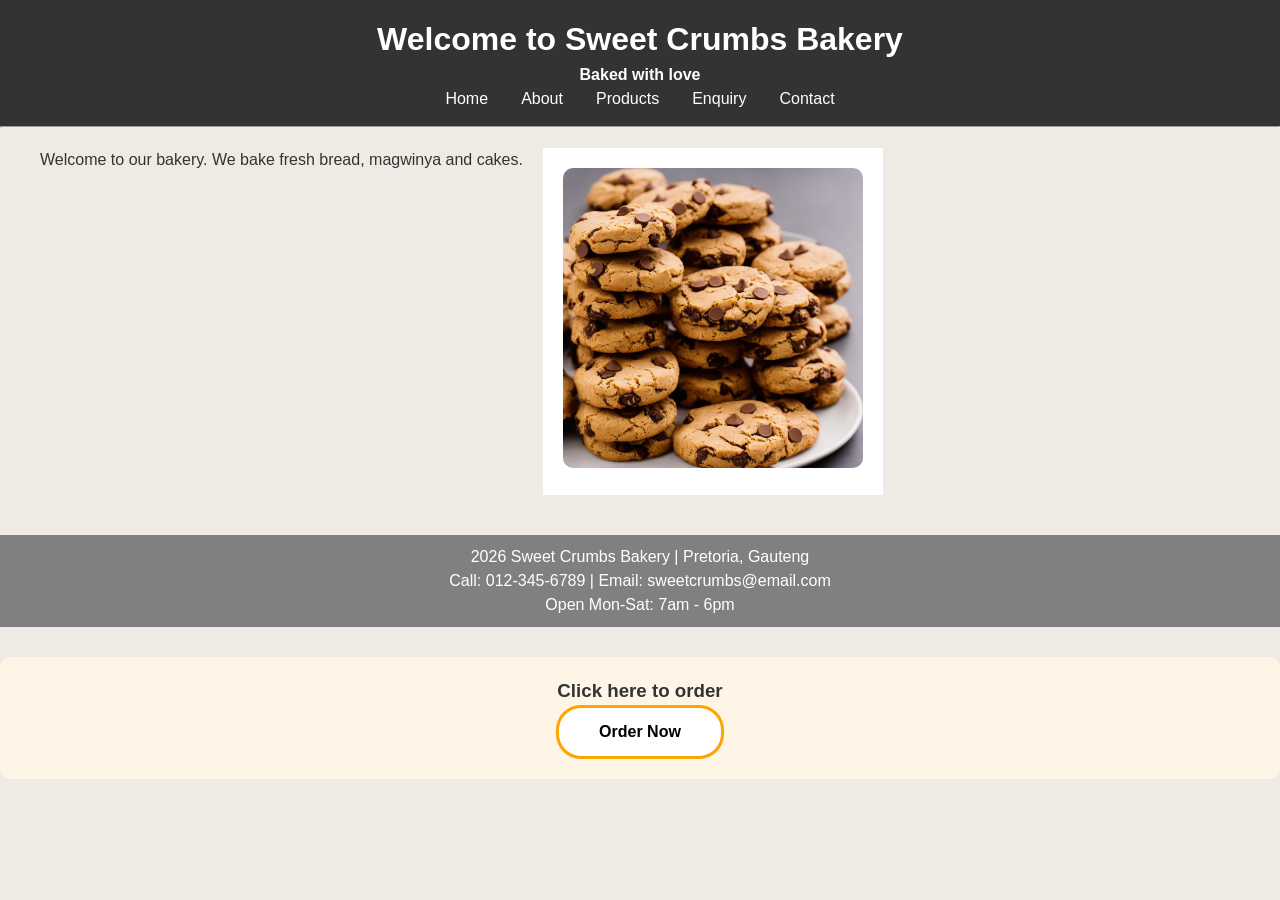
<file: index.html>
<!DOCTYPE html>
<html lang="en">
<head>
 <meta name="description" content="Sweet Crumbs Bakery in Church Square Pretoria - fresh custom cakes, 
  cupcakes, delivery in Pretoria. Open 8am-6pm Mon-Sat.">
<meta name="keywords" content="bakery Pretoria, cakes Church Square, Sweet Crumbs, cupcakes Pretoria">
<meta name="viewport" content="width=device-width, initial-scale=1.0">
    <meta charset="UTF-8">
    <title>Sweet Crumbs Bakery | Pretoria</title>
    <link rel="stylesheet" href="css/style.css">
</head>
<body>

    <header>
        <h1 style="color: white;">Welcome to Sweet Crumbs Bakery</h1>
        <p><b>Baked with love</b></p>

        <nav>
            <a href="index.html">Home</a> | 
            <a href="aboutus.html">About</a> |  
            <a href="products.html">Products</a> | 
            <a href="enquiry.html">Enquiry</a> | 
            <a href="contact.html">Contact</a>
        </nav>
    </header>
    <hr>

    <main>
        <p>Welcome to our bakery. We bake fresh bread, magwinya and cakes.</p>
     <section style="text-align:center; padding:20px;">
  <img src="images/bis.jpg" alt=" " style="max-width:300px; border-radius:10px;">
</section>
    </main>

    <footer>
        <p>2026 Sweet Crumbs Bakery | Pretoria, Gauteng</p>
        <p>Call: 012-345-6789 | Email: sweetcrumbs@email.com</p>
        <p>Open Mon-Sat: 7am - 6pm</p>
    </footer>

<div style="text-align:center; margin:30px 0; padding:20px; background:#fff5e6; border-radius:10px;">
  <h3>Click here to order</h3>
  <button id="orderBtn" onmouseover="orangeColor()" onmouseout="whiteColor()" 
   onclick="window.location.href='enquiry.html'" style="padding:15px 40px; background-color:white; border:3px solid orange; 
   border-radius:25px; cursor:pointer; font-weight:bold; font-size:16px;">
    Order Now
  </button>
</div>

<script src="js/script.js"></script>
</body>
</html>
</file>
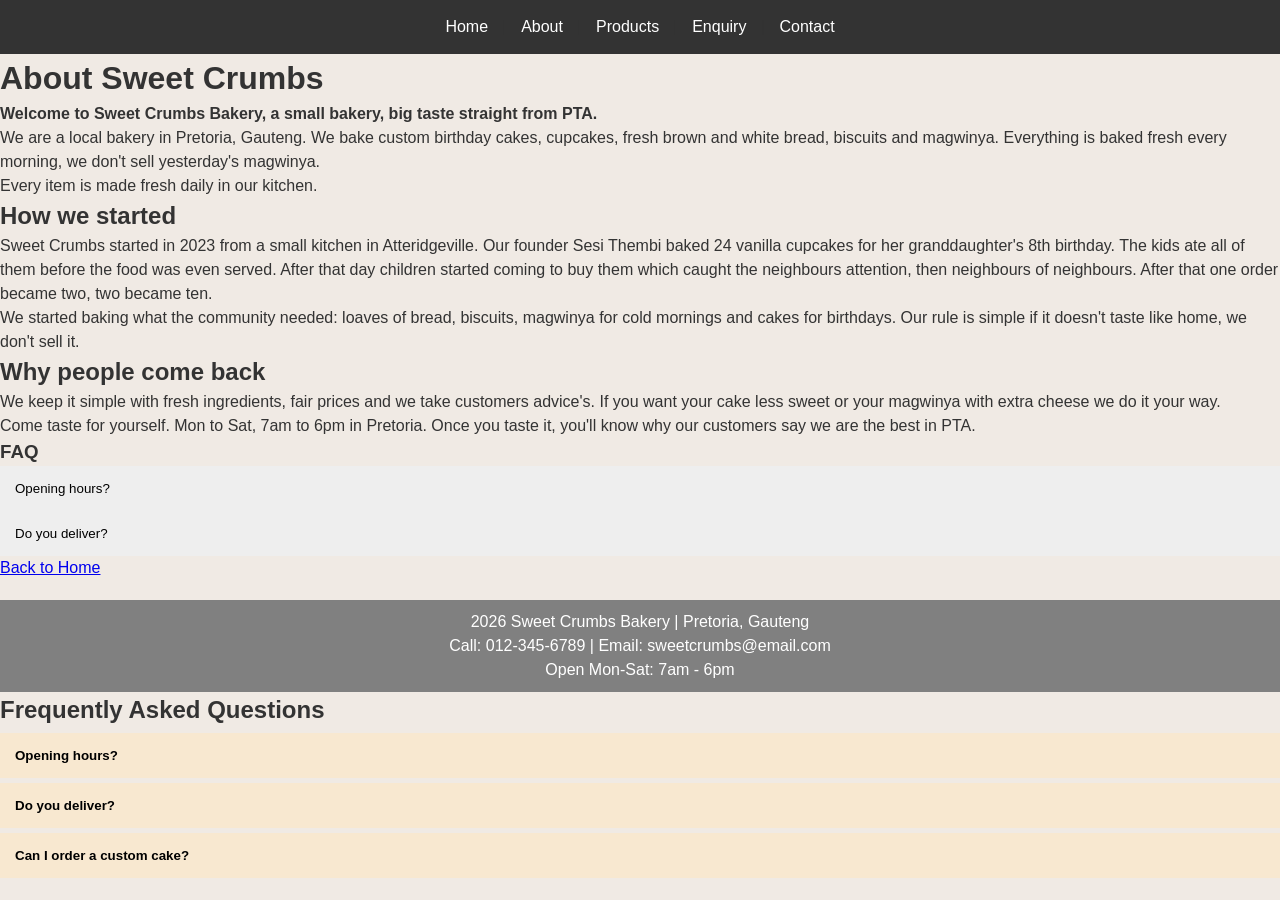
<file: aboutus.html>
<!DOCTYPE html>
<html lang="en">
<head>
<meta charset="UTF-8">
      <title>Sweet Crumbs Bakery | Pretoria</title>
      <link rel="stylesheet" href="css/style.css">
<meta name="description" content="Sweet Crumbs Bakery in Church Square Pretoria - fresh custom cakes,
      cupcakes, delivery in Pretoria. Open 8am-6pm Mon-Sat.">
<meta name="keywords" content="bakery Pretoria, cakes Church Square, Sweet Crumbs, cupcakes Pretoria">
<meta name="viewport" content="width=device-width, initial-scale=1.0">
</head>
<body>
<header>
<nav>
      <a href="index.html">Home</a> | 
      <a href="aboutus.html">About</a> | 
      <a href="products.html">Products</a> |
      <a href="enquiry.html">Enquiry</a> | 
      <a href="contact.html">Contact</a>
</nav>
</header>
    <h1>About Sweet Crumbs</h1>
    <p><b> Welcome to Sweet Crumbs Bakery, a small bakery, big taste straight from PTA.</b></p>
        
     <p>We are a local bakery in Pretoria, Gauteng. We bake custom birthday cakes,
          cupcakes, fresh brown and white bread, biscuits and magwinya. 
          Everything is baked fresh every morning, we don't sell yesterday's magwinya.</p>
      <P> Every item is made fresh daily in our kitchen.</p>
     
<h2>How we started</h2>

<p>Sweet Crumbs started in 2023 from a small kitchen in Atteridgeville. 
     Our founder Sesi Thembi baked 24 vanilla cupcakes for her granddaughter's 8th birthday.
     The kids ate all of them before the food was even served. After that day children started coming to buy them which caught
     the neighbours attention,
     then neighbours of neighbours. After that one order became two, two became ten.</p>

<p>We started baking what the community needed:
     loaves of bread, biscuits, magwinya for cold mornings and cakes for birthdays.
     Our rule is simple if it doesn't taste like home, we don't sell it.</p>
     
     <h2>Why people come back</h2>
<p>We keep it simple with fresh ingredients, fair prices and we take customers advice's.
     If you want your cake less sweet or your magwinya with extra cheese we do it your way.</p>
     
     <p>Come taste for yourself. Mon to Sat, 7am to 6pm in Pretoria.
          Once you taste it, you'll know why our customers say we are the best in PTA.</p>
      
<h3>FAQ</h3>
<button class="accordion">Opening hours?</button>
<div class="panel">
  <p>We are open 8am - 6pm Monday to Saturday.</p>
</div>
<button class="accordion">Do you deliver?</button>
<div class="panel">
  <p>Yes, we deliver in Mbombela area.</p>
</div>

  <a href="index.html">Back to Home</a>
      
<footer>
    <p>2026 Sweet Crumbs Bakery | Pretoria, Gauteng</p>
    <p>Call: 012-345-6789 | Email: sweetcrumbs@email.com</p>
    <p>Open Mon-Sat: 7am - 6pm</p>
</footer>

      <h2>Frequently Asked Questions</h2>
<button class="accordion" style="background-color:#f8e8d0; cursor:pointer; padding:15px; 
      width:100%; border:none; text-align:left; font-weight:bold; margin-top:5px;">Opening hours?</button>
<div class="panel" style="display:none; padding:10px; background:#fff5e6; border:1px solid #f8e8d0;">
  <p>Monday to Saturday: 8am - 6pm</p>
</div>
<button class="accordion" style="background-color:#f8e8d0; cursor:pointer; padding:15px; 
      width:100%; border:none; text-align:left; font-weight:bold; margin-top:5px;">Do you deliver?</button>
<div class="panel" style="display:none; padding:10px; background:#fff5e6; border:1px solid #f8e8d0;">
  <p>Yes but we do local deliveries.</p>
</div>

<button class="accordion" style="background-color:#f8e8d0; cursor:pointer; padding:15px; width:100%; border:none; text-align:left; 
      font-weight:bold; margin-top:5px;">Can I order a custom cake?</button>
<div class="panel" style="display:none; padding:10px; background:#fff5e6; border:1px solid #f8e8d0;">
  <p>Yes, use our enquiry form to order custom cakes.</p>
</div>
      <script src="js/script.js"></script>
</body>
</html>
</file>
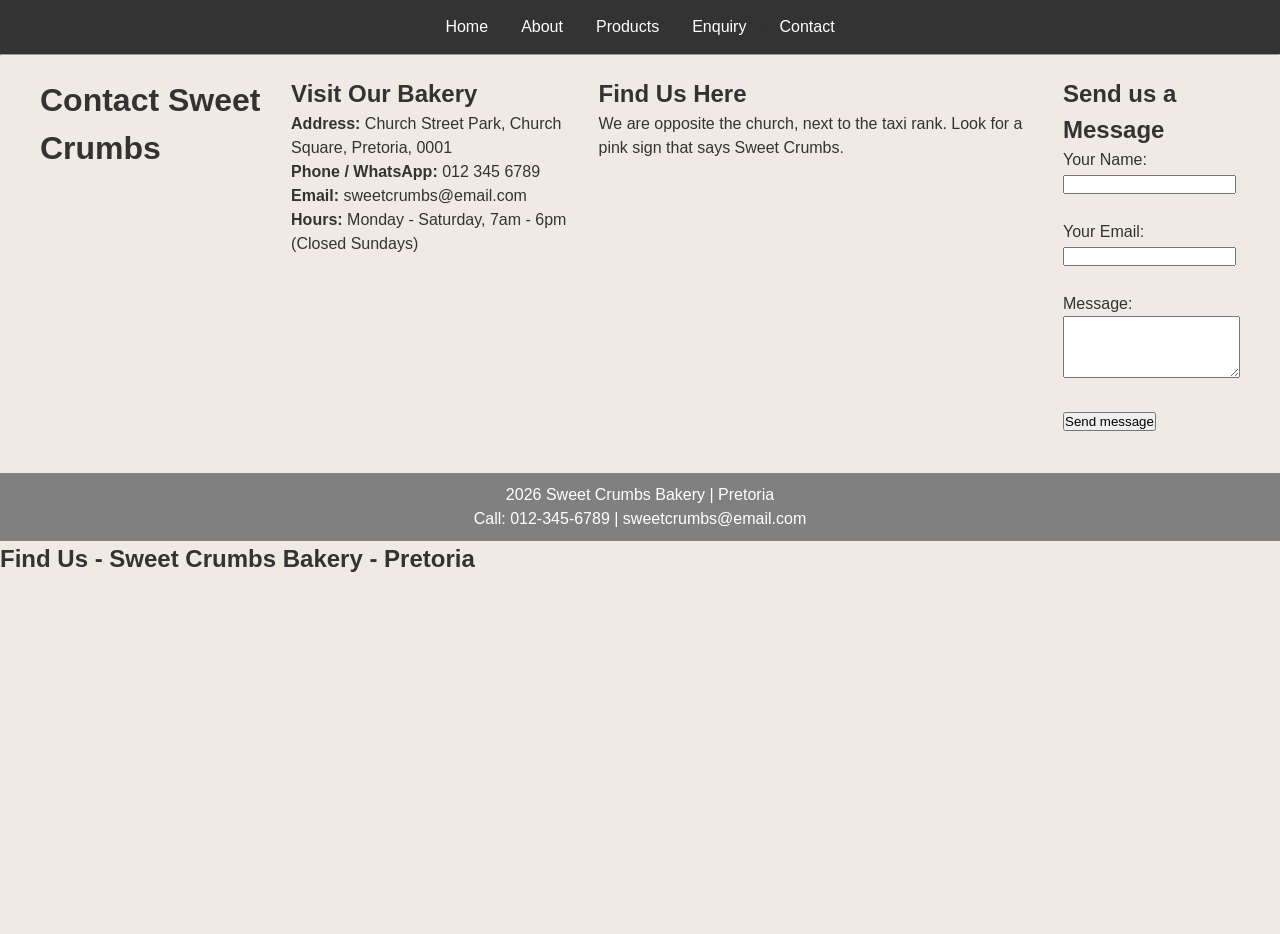
<file: contact.html>
<!DOCTYPE html>
<html lang="en">
<head>
    <meta name="description" content="Sweet Crumbs Bakery in Church Square Pretoria - fresh custom cakes, cupcakes, 
        delivery in Pretoria. Open 8am-6pm Mon-Sat.">
<meta name="keywords" content="bakery Pretoria, cakes Church Square, Sweet Crumbs, cupcakes Pretoria">
<meta name="viewport" content="width=device-width, initial-scale=1.0">
    <meta charset="UTF-8">
    <title>Contact Us - Sweet Crumbs Bakery Pretoria</title>
    <link rel="stylesheet" href="css/style.css">
</head>
    <script src="js/script.js"></script>
</body>
<body>
    
    <header>
        <nav>
            <a href="index.html">Home</a> | 
            <a href="aboutus.html">About</a> | 
            <a href="products.html">Products</a> |
            <a href="enquiry.html">Enquiry</a> | 
            <a href="contact.html">Contact</a>
        </nav>
    </header>
    <hr>

    <main>
        <h1>Contact Sweet Crumbs</h1>
        
        <div>
            <h2>Visit Our Bakery</h2>
            <p><b>Address:</b> Church Street Park, Church Square, Pretoria, 0001</p>
            <p><b>Phone / WhatsApp:</b> 012 345 6789</p>
            <p><b>Email:</b> sweetcrumbs@email.com</p>
            <p><b>Hours:</b> Monday - Saturday, 7am - 6pm (Closed Sundays)</p>
        </div>

        <div>
            <h2>Find Us Here</h2>
            <p>We are opposite the church, next to the taxi rank. Look for a pink sign that says Sweet Crumbs.</p>
        </div>

        <div>
            <h2>Send us a Message</h2>
            <form>
                <label>Your Name:</label><br>
                <input type="text" required><br><br>
                <label>Your Email:</label><br>
                <input type="email" required><br><br>
                <label>Message:</label><br>
                 <textarea rows="4" required></textarea><br><br>
                <button type="submit">Send message</button>
            </form>
        </div>
    </main>

    <footer>
        <p>2026 Sweet Crumbs Bakery | Pretoria</p>
        <p>Call: 012-345-6789 | sweetcrumbs@email.com</p>
    </footer>
    <h2>Find Us - Sweet Crumbs Bakery - Pretoria</h2>
<iframe src="https://maps.google.com/maps?q=Church%20Square%20Pretoria&t=&z=16&ie=UTF8&iwloc=&output=embed" 
    width="100%" height="350" style="border:0; border-radius:10px;" allowfullscreen="" loading="lazy"></iframe>
<script src="js/script.js"></script>
</body>
</html>
</file>
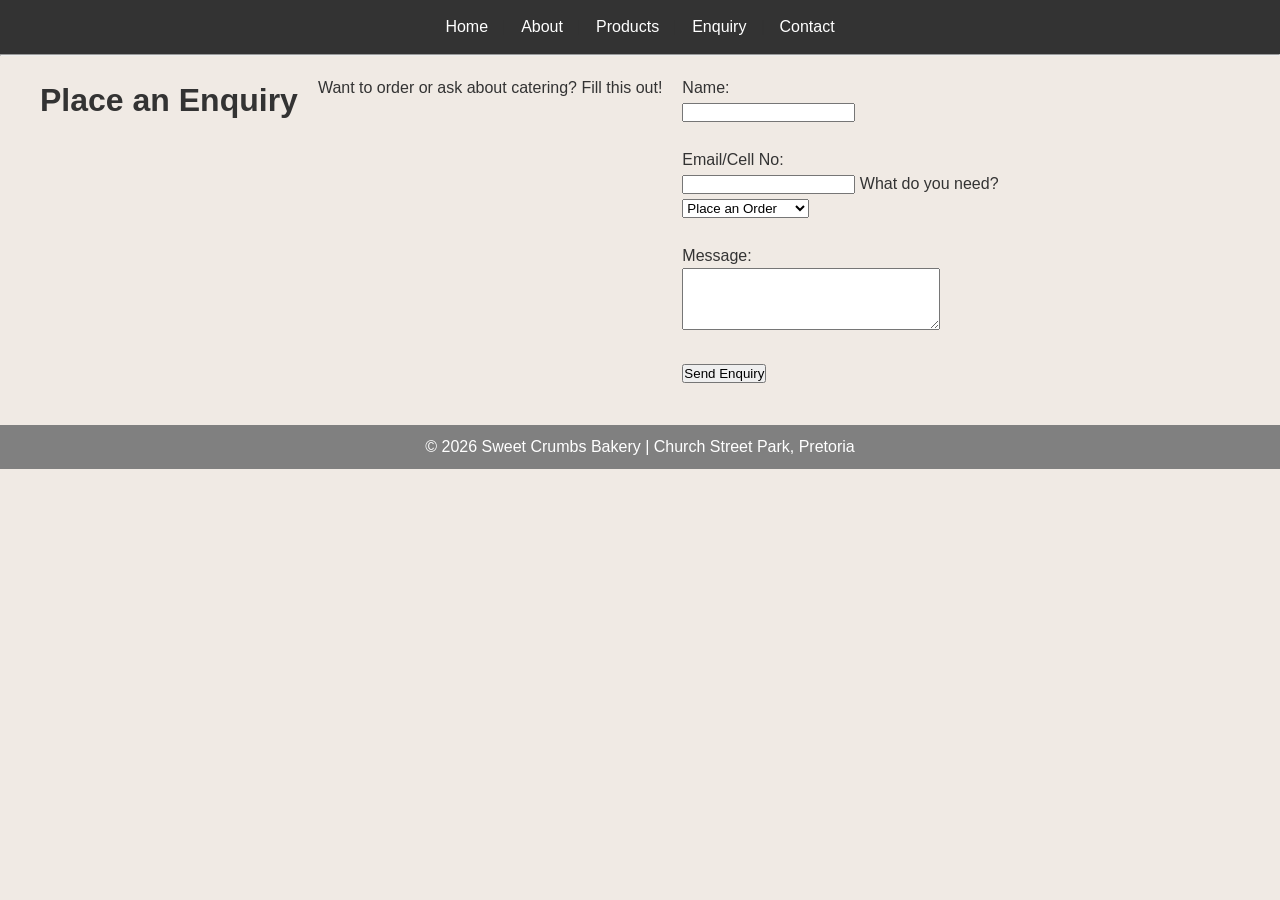
<file: enquiry.html>
<!DOCTYPE html>
<html lang="en">
<head>
    <meta charset="UTF-8">
    <title>Enquiry - Sweet Crumbs</title>
    <link rel="stylesheet" href="css/style.css">
    <meta name="description" content="Sweet Crumbs Bakery in Church Square Pretoria - fresh custom cakes, 
        cupcakes, delivery in Pretoria. Open 8am-6pm Mon-Sat.">
<meta name="keywords" content="bakery Pretoria, cakes Church Square, Sweet Crumbs, cupcakes Pretoria">
<meta name="viewport" content="width=device-width, initial-scale=1.0">
</head>
<body>
<header>
        <nav>
            <a href="index.html">Home</a> | 
            <a href="aboutus.html">About</a> |  
            <a href="products.html">Products</a> | 
            <a href="enquiry.html">Enquiry</a> | 
            <a href="contact.html">Contact</a>
        </nav>
</header>
<hr>
    
    <main>
        <h1>Place an Enquiry </h1>
        <p>Want to order or ask about catering? Fill this out!</p>
 
        <div class="menu-item">
            <form>
                <label>Name:</label><br>
                <input type="text" name="name" required><br><br>

                <label>Email/Cell No:</label><br>
                <input type="text" name="email" required>
                <label>What do you need?</label><br>
                <select name="enquiry_type">
                    <option>Place an Order</option>
                    <option>Catering Quote</option>
                    <option>General Question</option>
                </select><br><br>

                <label>Message:</label><br>
                <textarea name="message" rows="4" cols="30" required></textarea><br><br>

                <button type="submit">Send Enquiry</button>
            </form>
        </div>
    </main>

    <footer>
        <p>© 2026 Sweet Crumbs Bakery | Church Street Park, Pretoria</p>
    </footer>
    
    <script src="js/script.js"></script>
    
</body>
</html>
</file>
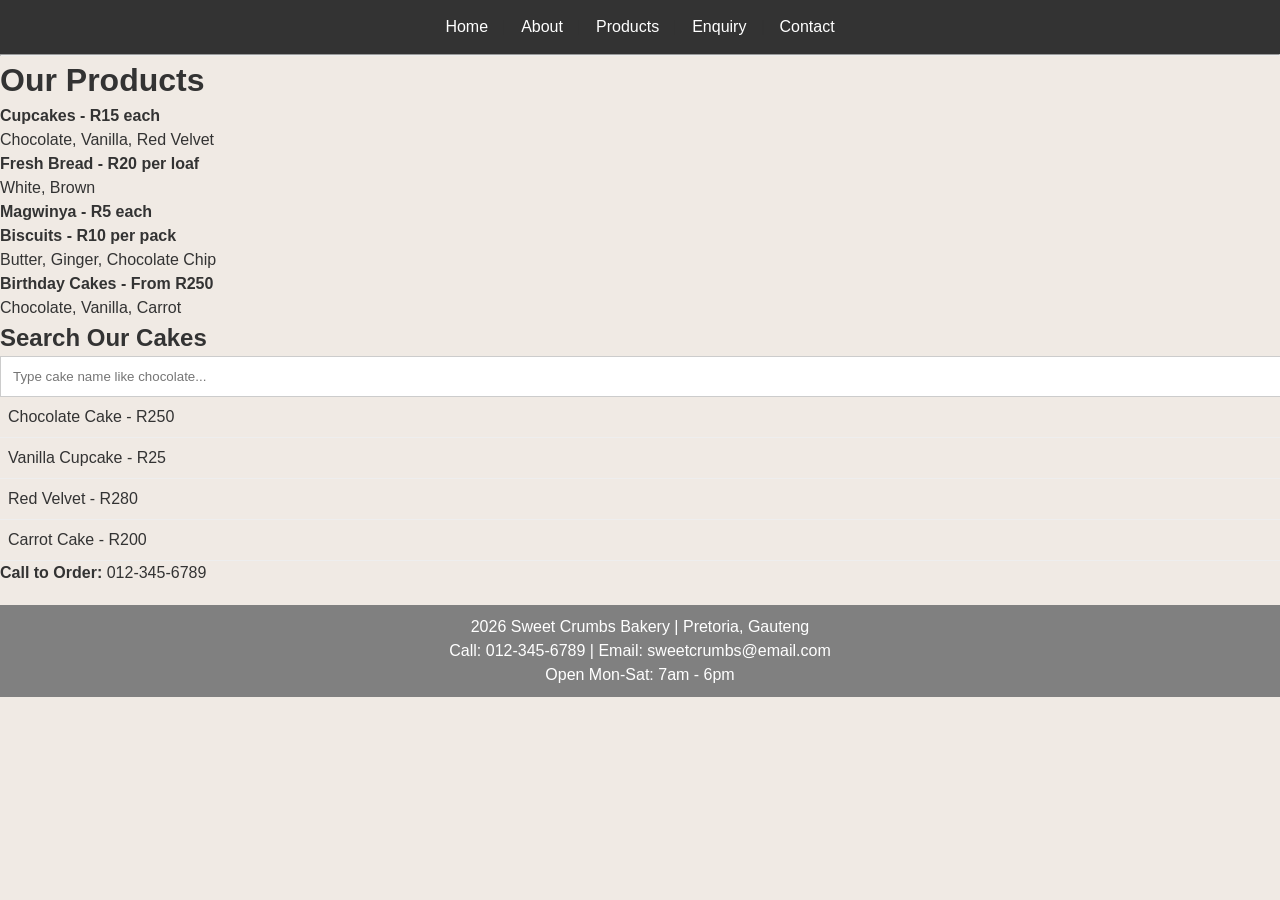
<file: products.html>
<!DOCTYPE html>
<html lang="en">
<head>
    <meta name="description" content="Sweet Crumbs Bakery in Church Square Pretoria - fresh custom cakes,
        cupcakes, delivery in Pretoria. Open 8am-6pm Mon-Sat.">
<meta name="keywords" content="bakery Pretoria, cakes Church Square, Sweet Crumbs, cupcakes Pretoria">
<meta name="viewport" content="width=device-width, initial-scale=1.0">
    <meta charset="UTF-8">
    <title>Products - Sweet Crumbs | Pretoria</title>
    <link rel="stylesheet" href="css/style.css">
</head>
<body>
<header>
<nav>
    <a href="index.html">Home</a> | 
    <a href="aboutus.html">About</a> | 
    <a href="products.html">Products</a> |  
    <a href="enquiry.html">Enquiry</a> | 
    <a href="contact.html">Contact</a>
</nav>
</header>
    <hr>
    <h1>Our Products</h1>

    <p><b>Cupcakes - R15 each</b></p>
    <p>Chocolate, Vanilla, Red Velvet</p>

    <p><b>Fresh Bread - R20 per loaf</b></p>
    <p>White, Brown</p>
    
    <p><b>Magwinya - R5 each</b></p>

    <p><b>Biscuits - R10 per pack</b></p>
    <p>Butter, Ginger, Chocolate Chip</p>

    <p><b>Birthday Cakes - From R250</b></p>
    <p>Chocolate, Vanilla, Carrot</p>
    
    <h2>Search Our Cakes</h2>
<input type="text" id="searchBox" onkeyup="searchProduct()" placeholder="Type cake name like chocolate..." style="width:100%; padding:12px; border:1px solid #ccc;">

<ul id="cakeList" style="list-style:none; padding:0;">
  <li style="padding:8px; border-bottom:1px solid #eee;">Chocolate Cake - R250</li>
  <li style="padding:8px; border-bottom:1px solid #eee;">Vanilla Cupcake - R25</li>
  <li style="padding:8px; border-bottom:1px solid #eee;">Red Velvet - R280</li>
  <li style="padding:8px; border-bottom:1px solid #eee;">Carrot Cake - R200</li>
</ul>

    <p><b>Call to Order:</b> 012-345-6789</p>
<footer>
    <p>2026 Sweet Crumbs Bakery | Pretoria, Gauteng</p>
    <p>Call: 012-345-6789 | Email: sweetcrumbs@email.com</p>
    <p>Open Mon-Sat: 7am - 6pm</p>
</footer>
<script src="js/script.js"></script>
</body>
</html>
</file>
<file: css/style.css>
* {
    margin: 0;
    padding: 0;
}

body {
    font-family: Arial, sans-serif;
    font-size: 16px;
    line-height: 1.5;
    color: #333;
    background-color: #f0eae4;
}

header {
    background: #333;
    padding: 15px;
    text-align: center;
}
header h1, header p {
    color: white;
}
nav a {
    color: white;
    text-decoration: none;
    margin: 10px;
    font-size: 16px;
}

main {
    display: flex;
    flex-direction: column;
    gap: 20px;
    padding: 20px;
    max-width: 1200px;
    margin: 0 auto;
}

section {
    background: white;
    padding: 20px;
}

footer {
    background: gray;
    color: white;
    text-align: center;
    padding: 10px;
    margin-top: 20px;
}


@media screen and (max-width: 600px) {
    nav a {
        display: block;
        margin: 5px 0;
    }

    main {
        padding: 10px;
    }
}


main {
  display: flex;
  flex-direction: row;
}


@media screen and (max-width: 600px) {
  main {
    flex-direction: column;


@media (max-width: 600px) {
  body {
    display: block !important;
  }

  div, section {
    display: block !important;
    width: 100% !important;
  }
  img {
    max-width: 100% !important;
    margin-top: 10px;
  }
  nav {
    font-size: 14px;
    padding: 10px 5px !important;
  }
  nav a {
    margin: 0 5px !important;
  }
}
  }
  nav a {
    display: block;
  }
}

.accordion {
  background-color: #eee;
  cursor: pointer;
  padding: 15px;
  width: 100%;
  border: none;
  text-align: left;
}
.panel {
  padding: 0 15px;
  display: none;
  background-color: white;
}
</file>
